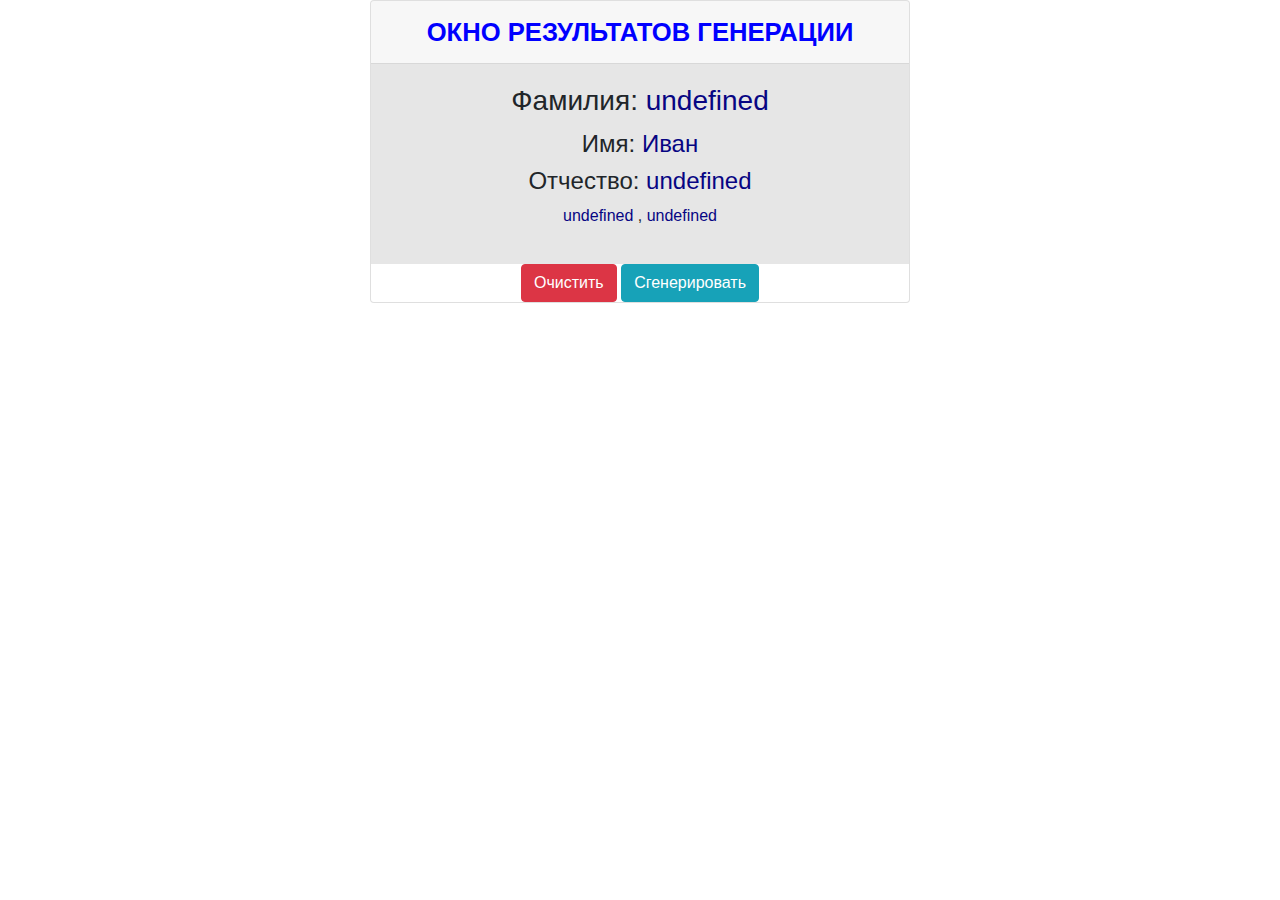
<file: bjs/10_function_object/index.html>
<!DOCTYPE html>
<html lang="en">
<head>
    <meta charset="UTF-8">
    <title>Генератор случайных пользователей</title>
    <link rel="stylesheet" href="https://stackpath.bootstrapcdn.com/bootstrap/4.4.1/css/bootstrap.min.css"
          integrity="sha384-Vkoo8x4CGsO3+Hhxv8T/Q5PaXtkKtu6ug5TOeNV6gBiFeWPGFN9MuhOf23Q9Ifjh" crossorigin="anonymous">
    <link href="https://fonts.googleapis.com/css2?family=Open+Sans" rel="stylesheet">
    <link rel="stylesheet" href="style.css" type="text/css"/>
</head>
<body>
<div class="container">
    <div class="row game-card align-items-center">
        <div class="col col-md-6 offset-md-3">
            <div class="card text-center">
                <div class="card-header">
                    <p class="m-0">Окно результатов генерации</p>
                </div>
                <div class="card-body">
                    <div class="row">
                        <div class="col">
                            <h3 class="card-title"> Фамилия: <span id="surnameOutput">Генерация фамилии</span></h3>
                            <h4>Имя: <span id="firstNameOutput">Иван</span></h4>
                            <h4>Отчество: <span id="lastNameOutput">Сергеевич</span></h4>
                            <p>
                                <span id="genderOutput">Генерация пола</span>
                                <span>, </span>
                                <span id="birthYearOutput">Генерация года рождения</span>
                            </p>
                        </div>
                    </div>
                </div>
                <div class="card-button">
                    <button class="btn btn-danger">Очистить</button>
                    <button class="btn btn-info">Сгенерировать</button>
                </div>
            </div>
        </div>
    </div>
</div>
<script src="personGenerator.js"></script>
<script src="init.js"></script>
</body>
</html>
</file>
<file: bjs/10_function_object/style.css>
.card-header p{
    font-size: 2vw;
    font-weight: 800;
    text-transform: uppercase;
    color: blue;
}
.card-body{
    background: rgb(230, 230, 230);
}
#surnameOutput, #firstNameOutput, #lastNameOutput, #genderOutput, #birthYearOutput{
    color: rgb(7, 5, 131);
}
</file>
